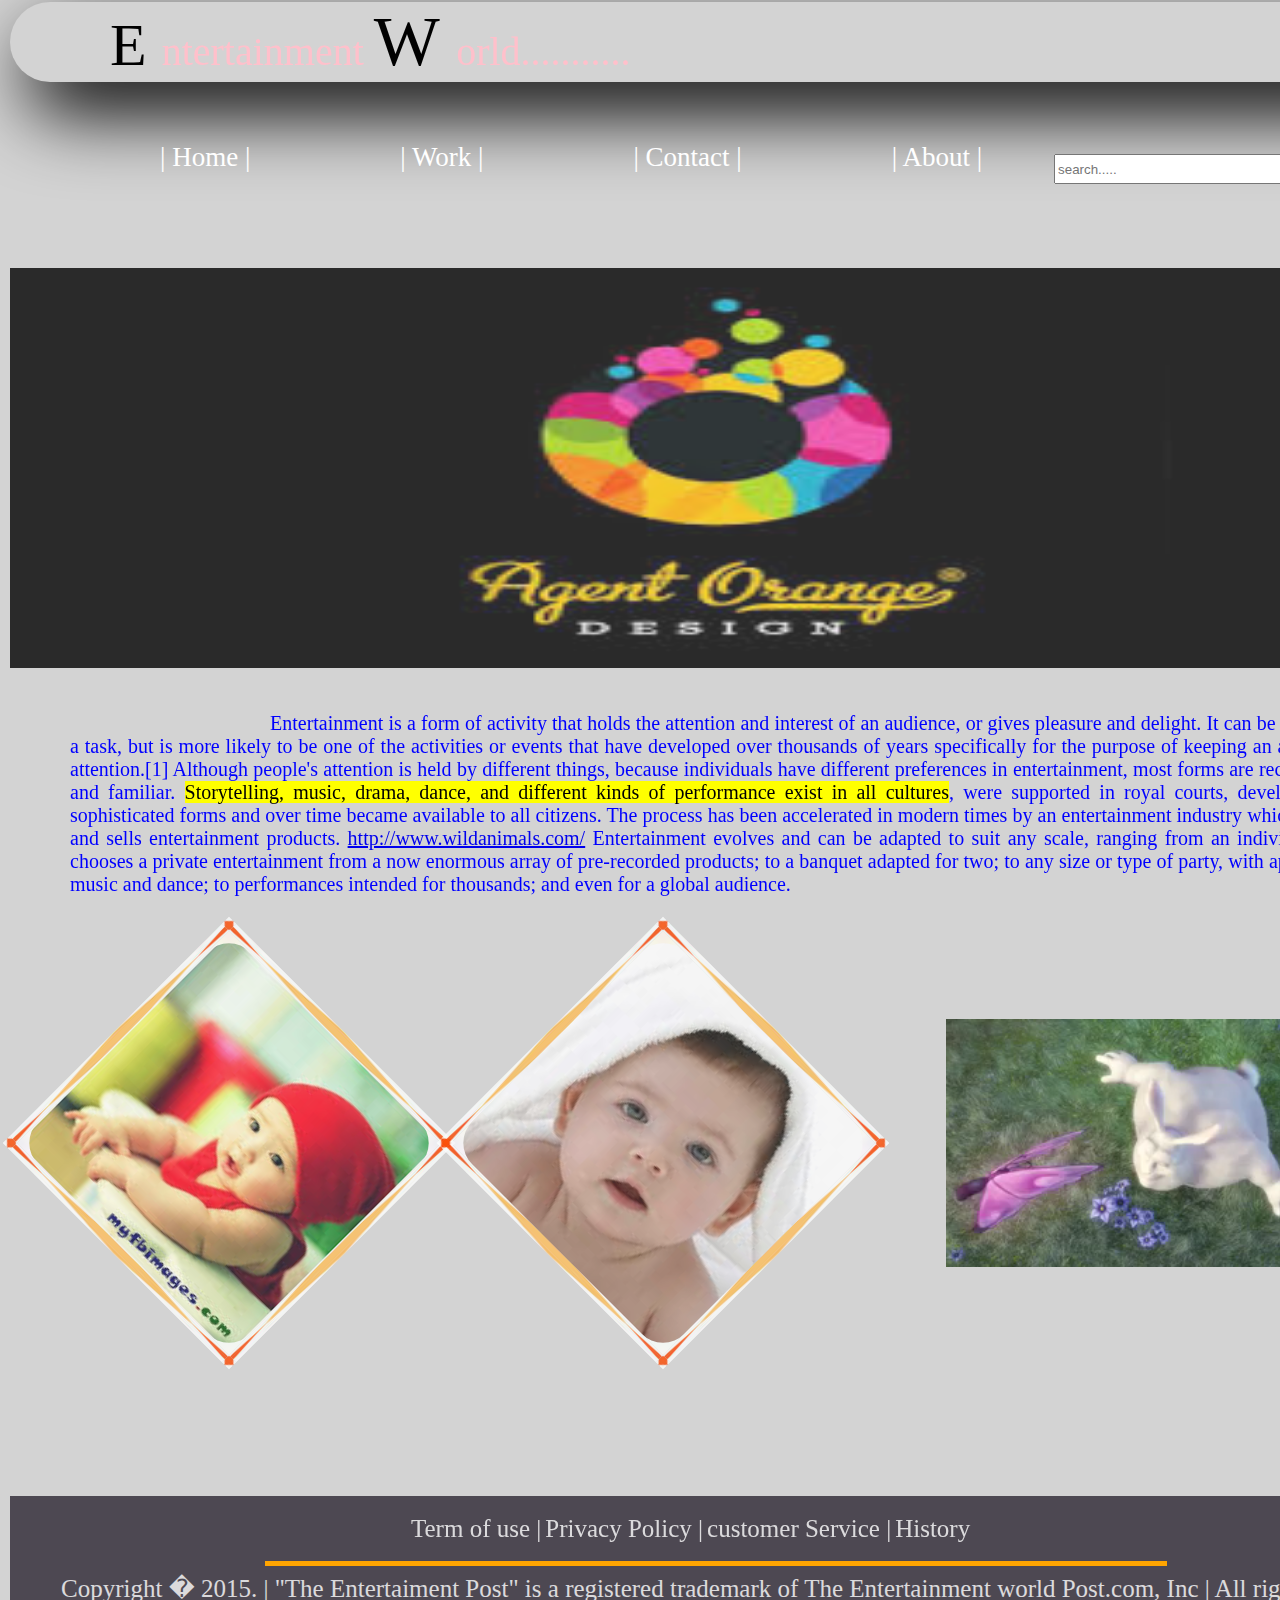
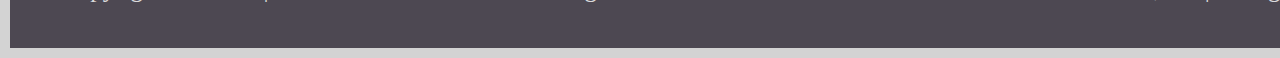
<file: index.html>
<!doctype html>
 <head>
 
 <link rel="stylesheet" type="text/css" href="index.css">

 </head>
 <body>

 <div id="wrapper">

 <p id="p1">  E <span id="span2">ntertainment   <span id="span3"> W <span id="span2"> orld...........
 </p>

 <nav>
 <a id="stylus" href="index.html">| Home | </a>
 <a id="stylus" href="work.html">| Work | </a>
 <a id="stylus" href="contact.html">| Contact | </a>
 <a id="stylus" href="about.html">| About | </a>
 </nav>


 <div id="search">
 <input id="input" type="search" name="googlesearch" placeholder="search....." autofoucs>
 <img id="img2" src="search.png">
 </div>

<br><br><br><br><br><br><br>

<img id="imgcover" src="img6.jpg">

<p id="paragraph">Entertainment is a form of activity that holds the attention and interest
 of an audience, or gives pleasure and delight. It can be an idea or a task, but is more likely
 to be one of the activities or events that have developed over thousands of years specifically
 for the purpose of keeping an audience's attention.[1] Although people's attention is held by
 different things, because individuals have different preferences in entertainment, most forms
 are recognisable and familiar. <mark>Storytelling, music, drama, dance, and different kinds of 
performance exist in all cultures</mark>, were supported in royal courts, developed into sophisticated 
forms and over time became available to all citizens. The process has been accelerated in modern
 times by an entertainment industry which records and sells entertainment products.
<a href="#">http://www.wildanimals.com/</a> Entertainment
 evolves and can be adapted to suit any scale, ranging from an individual who chooses a private
 entertainment from a now enormous array of pre-recorded products; to a banquet adapted for two; 
to any size or type of party, with appropriate music and dance; to performances intended for 
thousands; and even for a global audience.</p>

<div id="divfigures">
<img id="divimg1" src="baby.jpg">
<img id="divimg2" src="baby2.jpg">
</div>

<div id="song">
<video src="htmlvideo.mp4" width="450px" height="450px" autoplay>
</div>


<div id="footer">
<br>
<a id="footerlink1" href="#"> Term of use |</a>
<a id="footerlink2" href="#"> Privacy Policy |</a>
<a id="footerlink3" href="#"> customer Service |</a>
<a id="footerlink4" href="#"> History </a>
<br><br>
<hr width="900px" size="5" color="orange"></hr>
<p id="p2">Copyright � 2015. | "The Entertaiment Post" is a registered trademark 
of The Entertainment world Post.com, Inc | All rights reserved.
</div>





</div>
</html>
</body>
</file>
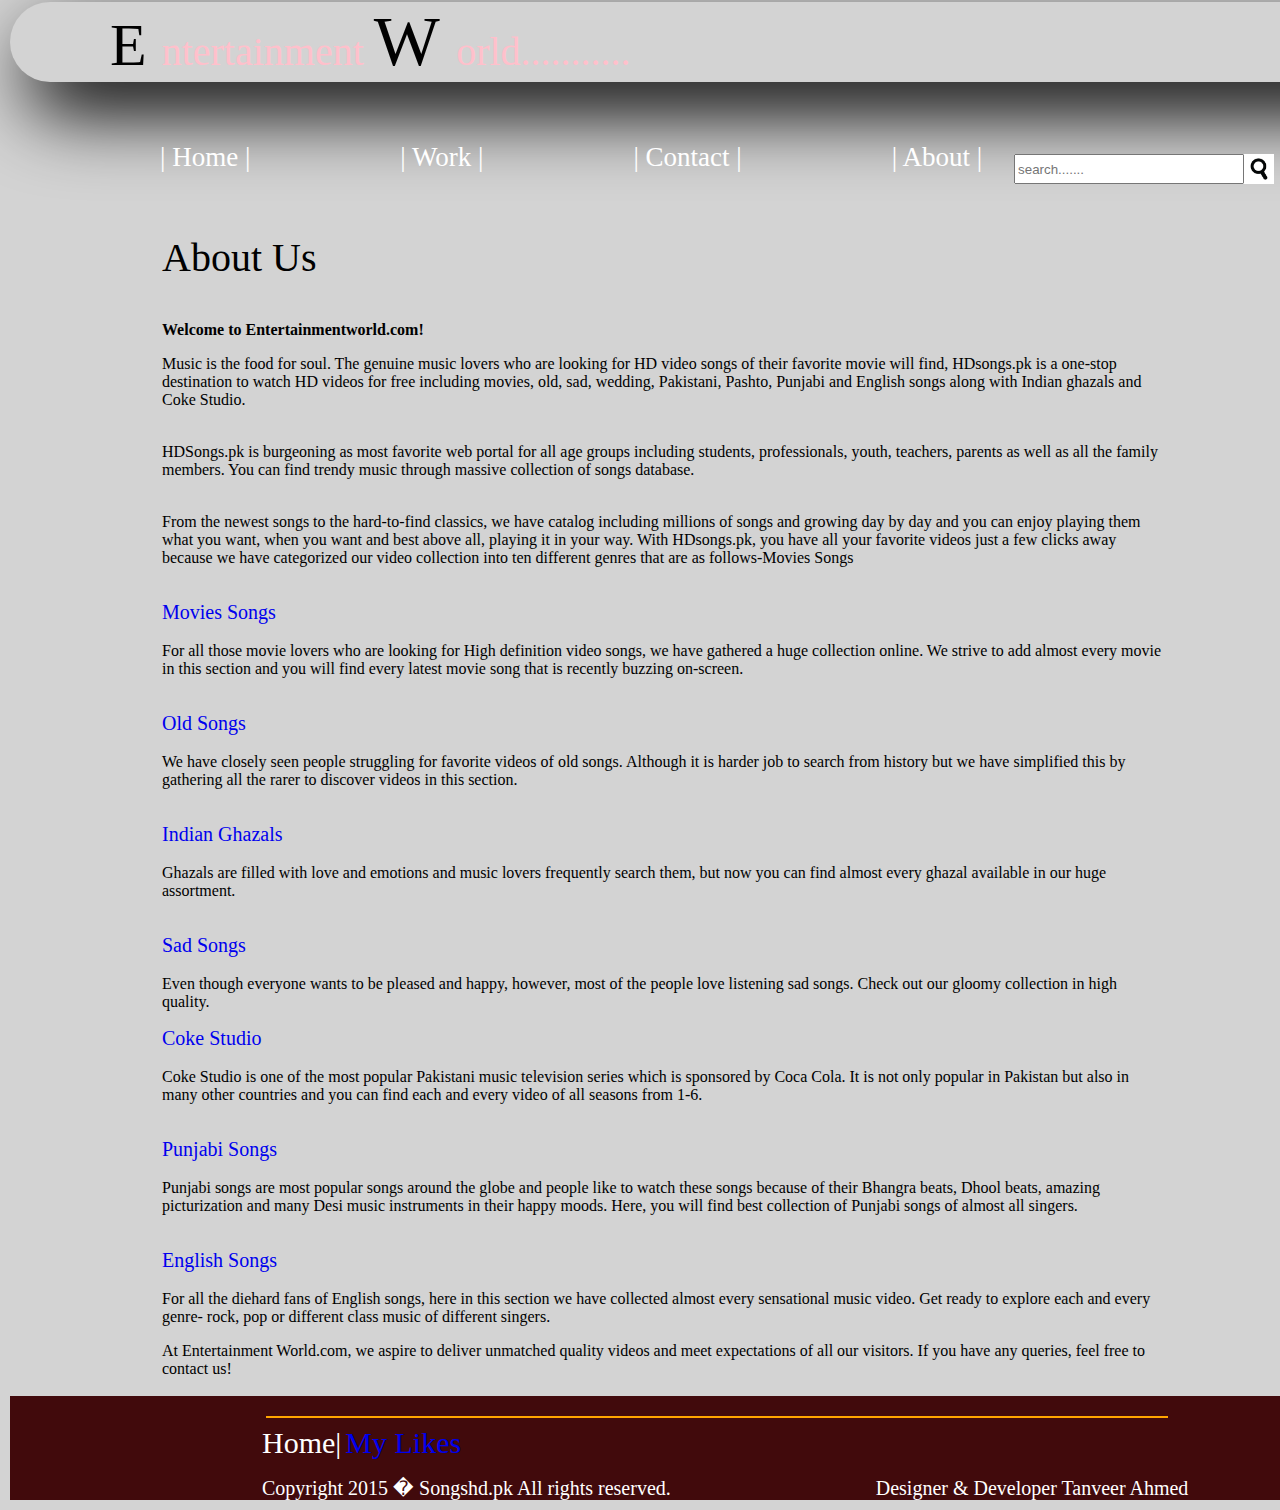
<file: about.html>
<!doctype html>
<head>
 <link rel="stylesheet" type="text/css" href="about.css">
</head>
<body>

<div id="wrapper">

<p id="p1">  E <span id="span2">ntertainment   <span id="span3"> W <span id="span2"> orld...........
</p>

<nav>
 <a id="stylus" href="index.html"> | Home | </a>
 <a id="stylus" href="work.html"> | Work | </a>
 <a id="stylus" href="contact.html">| Contact | </a>
 <a id="stylus" href="about.html"> | About | </a>
</nav>


<div id="search">
 
 <input id="input" type="search" name="googlesearch"  placeholder="search......."autofoucs>
 <img id="img2" src="search.png">
</div>

<div id="aboutus">
<p id="p2">About Us<p>
<p><b>Welcome to Entertainmentworld.com!</b></p>
Music is the food for soul. The genuine music lovers who are looking for HD video songs of
their favorite movie will find, HDsongs.pk is a one-stop destination to watch HD videos for 
free including movies, old, sad, wedding, Pakistani, Pashto, Punjabi and English songs along with 
Indian ghazals and Coke Studio.</p>
<br>
<p>HDSongs.pk is burgeoning as most favorite web portal for all age groups including 
students, professionals, youth, teachers, parents as well as all the family members. 
You can find trendy music through massive collection of songs database.</p>
<br>
<p>From the newest songs to the hard-to-find classics, we have catalog including millions of 
songs and growing day by day and you can enjoy playing them what you want, when you want and 
best above all, playing it in your way. With HDsongs.pk, you have all your favorite videos just
 a few clicks away because we have categorized our video collection into ten different genres 
that are as follows-Movies Songs</p>
<br>
<a id="linkp" href="#">Movies Songs</a>
<br><br>

<p>For all those movie lovers who are looking for High definition video songs, we have
 gathered a huge collection online. We strive to add almost every movie in this section 
and you will find every latest movie song that is recently buzzing on-screen.</p>

<br>

<a id="linkp" href="#">Old Songs</a>
<br><br>

<p>We have closely seen people struggling for favorite videos of old songs. Although it
 is harder job to search from history but we have simplified this by gathering all the rarer to
 discover videos in this section.</p>

<br>
<a id="linkp" href="#">Indian Ghazals</a>
<br><br>
<p>Ghazals are filled with love and emotions and music lovers frequently search them, but now
 you can find almost every ghazal available in our huge assortment.</p>

<br>

<a id="linkp" href="#">Sad Songs</a>
<br><br>
<p>Even though everyone wants to be pleased and happy, however, most of the people love listening 
sad songs. Check out our gloomy collection in high quality.</p>

<a id="linkp" href="#">Coke Studio</a>
<br><br>
<p>Coke Studio is one of the most popular Pakistani music television series which is sponsored by
 Coca Cola. It is not only popular in Pakistan but also in many other countries and you can find 
 each and every video of all seasons from 1-6.</p>

<br>
<a id="linkp" href="#">Punjabi Songs</a>
<br><br>
<p>Punjabi songs are most popular songs around the globe and people like to watch these songs because 
of their Bhangra beats, Dhool beats, amazing picturization and many Desi music instruments in their 
happy moods. Here, you will find best collection of Punjabi songs of almost all singers.</p>

<br>
<a id="linkp" href="#">English Songs</a>
<br><br>
<p>For all the diehard fans of English songs, here in this section we have collected almost every 
sensational music video. Get ready to explore each and every genre- rock, pop or different class 
music of different singers.</p>

<p>At Entertainment World.com, we aspire to deliver unmatched quality videos and meet expectations of all our visitors.
 If you have any queries, feel free to contact us!</p>
</div>


<div id="footer">
<br>
<hr width="900px" color="orange"></hr>
<p><a href="#" style="font-size:30px; color:white; text-decoration:none; margin-left:250px;">Home|</a>
<a href="#" style="font-size:30px; text-decoration:none;">My Likes</a></p>
<p style="font-size:20px; color:white; margin-left:250px;">
Copyright 2015 � Songshd.pk All rights reserved. <a href="#" style="font-size:20px; color:white; text-decoration:none; margin-left:200px;">Designer & Developer Tanveer Ahmed</a> </p>

</div>















</div>
</body>
</html>
</file>
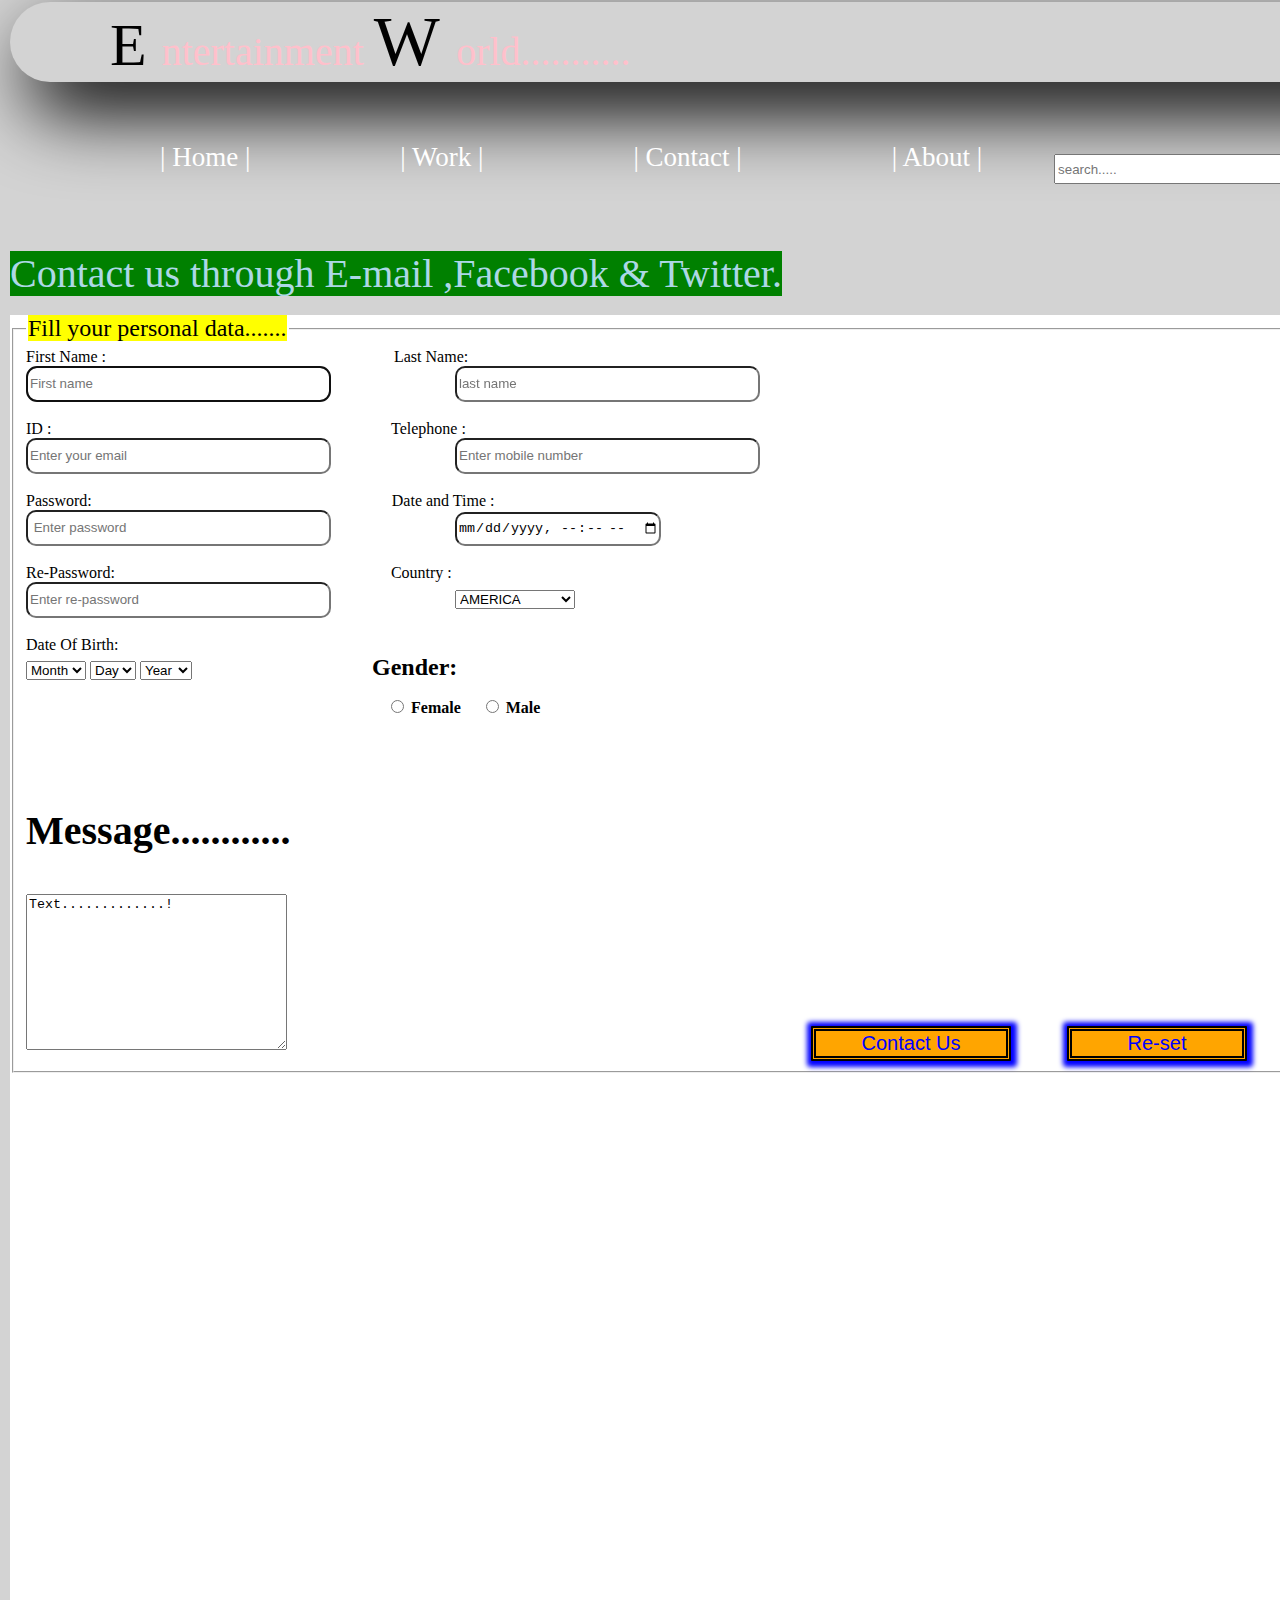
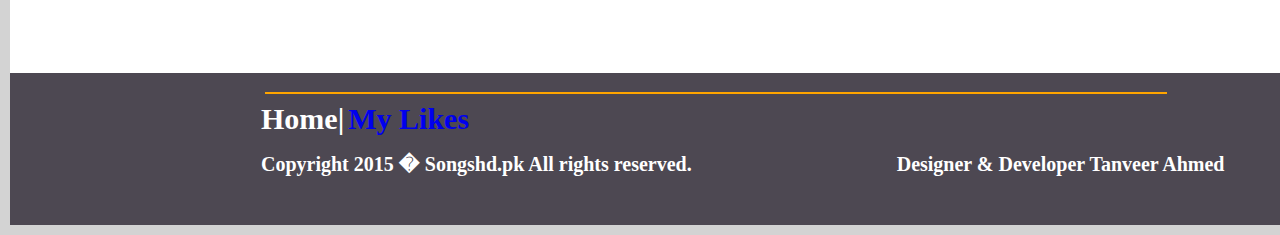
<file: contact.html>
<!doctype html>
 <head>
 
 <link rel="stylesheet" type="text/css" href="index.css">

 </head>
 <body>

 <div id="wrapper">

 <p id="p1">  E <span id="span2">ntertainment   <span id="span3"> W <span id="span2"> orld...........
 </p>

 <nav>
 <a id="stylus" href="index.html">| Home | </a>
 <a id="stylus" href="work.html">| Work | </a>
 <a id="stylus" href="contact.html">| Contact | </a>
 <a id="stylus" href="about.html">| About | </a>
 </nav>


 <div id="search">
 <input id="input" type="search" name="googlesearch" placeholder="search....." autofoucs>
 <img id="img2" src="search.png">
 </div>

 <br><br><br><br><br><br>
 <mark style="font-size:40px; color:lightblue; background-color:green;">
 Contact us through E-mail ,Facebook & Twitter.
 </mark>
 <br><br>
 <form action="" method="post" style="background:white;">

 <fieldset>
 <legend ><font size="5" color="red"> <mark>Fill your personal data.......</font></legend>

 First Name :
 &nbsp&nbsp&nbsp&nbsp&nbsp&nbsp&nbsp&nbsp&nbsp&nbsp&nbsp&nbsp&nbsp&nbsp&nbsp&nbsp&nbsp&nbsp
 &nbsp&nbsp&nbsp&nbsp&nbsp&nbsp&nbsp&nbsp&nbsp&nbsp&nbsp&nbsp&nbsp&nbsp&nbsp&nbsp&nbsp&nbsp
 &nbsp&nbsp&nbsp&nbsp&nbsp&nbsp&nbsp&nbsp&nbsp&nbsp&nbsp&nbsp&nbsp&nbsp&nbsp&nbsp&nbsp
 &nbsp&nbsp&nbsp&nbsp&nbsp&nbsp&nbsp&nbsp&nbsp&nbsp&nbsp&nbsp&nbsp&nbsp
 Last Name:<br>

 <input type="type" placeholder="First name"  SIZE="35PX" maxlength="10"  required="true"style="border-radius:10px; height:30px;"  autofocus>
 &nbsp&nbsp&nbsp&nbsp&nbsp&nbsp&nbsp&nbsp&nbsp&nbsp&nbsp&nbsp&nbsp&nbsp
 &nbsp&nbsp&nbsp&nbsp&nbsp&nbsp&nbsp&nbsp&nbsp&nbsp&nbsp&nbsp&nbsp&nbsp
 <input type="type" placeholder="last name" SIZE="35PX" maxlength="8" required="true" style="border-radius:10px; height:30px;">

 <br><br>


 ID : 
 &nbsp&nbsp&nbsp&nbsp&nbsp&nbsp&nbsp&nbsp&nbsp&nbsp&nbsp&nbsp&nbsp&nbsp&nbsp&nbsp&nbsp&nbsp
 &nbsp&nbsp&nbsp&nbsp&nbsp&nbsp&nbsp&nbsp&nbsp&nbsp&nbsp&nbsp&nbsp&nbsp&nbsp&nbsp&nbsp&nbsp
 &nbsp&nbsp&nbsp&nbsp&nbsp&nbsp&nbsp&nbsp&nbsp&nbsp&nbsp&nbsp&nbsp&nbsp&nbsp&nbsp&nbsp&nbsp
 &nbsp&nbsp&nbsp&nbsp&nbsp&nbsp&nbsp&nbsp&nbsp&nbsp&nbsp&nbsp&nbsp&nbsp&nbsp&nbsp&nbsp&nbsp
 &nbsp&nbsp&nbsp&nbsp&nbsp&nbsp&nbsp
 
 Telephone :<br>
 
 <input type="email"  name="email" placeholder="Enter your email"  SIZE="35PX" required="true" style="border-radius:10px; height:30px;">
 &nbsp&nbsp&nbsp&nbsp&nbsp&nbsp&nbsp&nbsp&nbsp&nbsp&nbsp&nbsp&nbsp&nbsp
 &nbsp&nbsp&nbsp&nbsp&nbsp&nbsp&nbsp&nbsp&nbsp&nbsp&nbsp&nbsp&nbsp&nbsp
 <input type="tel" name="usertel" placeholder="Enter mobile number"  SIZE="35PX" maxlength="11" required="true" style="border-radius:10px; height:30px;">

 <br><br>

 Password:  
 &nbsp&nbsp&nbsp&nbsp&nbsp&nbsp&nbsp&nbsp&nbsp&nbsp&nbsp&nbsp&nbsp&nbsp&nbsp&nbsp&nbsp&nbsp
 &nbsp&nbsp&nbsp&nbsp&nbsp&nbsp&nbsp&nbsp&nbsp&nbsp&nbsp&nbsp&nbsp&nbsp&nbsp&nbsp&nbsp&nbsp
 &nbsp&nbsp&nbsp&nbsp&nbsp&nbsp&nbsp&nbsp&nbsp&nbsp&nbsp&nbsp&nbsp&nbsp&nbsp&nbsp&nbsp&nbsp
 &nbsp&nbsp&nbsp&nbsp&nbsp&nbsp&nbsp&nbsp&nbsp&nbsp&nbsp&nbsp&nbsp&nbsp&nbsp&nbsp
 Date and Time :<br>
 
 <input type="password" name="psw" placeholder=" Enter password" SIZE="35PX"  maxlength="8" required="true" style="border-radius:10px; height:30px;">
 &nbsp&nbsp&nbsp&nbsp&nbsp&nbsp&nbsp&nbsp&nbsp&nbsp&nbsp&nbsp&nbsp&nbsp&nbsp&nbsp&nbsp&nbsp
 &nbsp&nbsp&nbsp&nbsp&nbsp&nbsp&nbsp&nbsp&nbsp&nbsp
 <input type="datetime-local" placeholder=" Enter date" SIZE="35PX" required="true" style="border-radius:10px; height:30px;">
  
 <br><br>

 Re-Password:
 &nbsp&nbsp&nbsp&nbsp&nbsp&nbsp&nbsp&nbsp&nbsp&nbsp&nbsp&nbsp&nbsp&nbsp&nbsp&nbsp&nbsp&nbsp
 &nbsp&nbsp&nbsp&nbsp&nbsp&nbsp&nbsp&nbsp&nbsp&nbsp&nbsp&nbsp&nbsp&nbsp&nbsp&nbsp&nbsp&nbsp
 &nbsp&nbsp&nbsp&nbsp&nbsp&nbsp&nbsp&nbsp&nbsp&nbsp&nbsp&nbsp&nbsp&nbsp&nbsp&nbsp&nbsp&nbsp
 &nbsp&nbsp&nbsp&nbsp&nbsp&nbsp&nbsp&nbsp&nbsp&nbsp
 
 Country :<BR>

 <input type="password" placeholder="Enter re-password" SIZE="35PX"  maxlength="8" required="true" style="border-radius:10px; height:30px;">

 &nbsp&nbsp&nbsp&nbsp&nbsp&nbsp&nbsp&nbsp&nbsp&nbsp&nbsp&nbsp&nbsp&nbsp&nbsp&nbsp&nbsp&nbsp
 &nbsp&nbsp&nbsp&nbsp&nbsp&nbsp&nbsp&nbsp&nbsp&nbsp

 <select>
 <option> AMERICA</option>
 <option> BRITISH</option>
 <option> CANADA</option>
 <option> ROOS</option>
 <option> JAPAN</option>
 <option> AUSTRAILIA</option>
 <option> SAUDI ARAIBIA</option>
 <option> CHAINA</option>
 <option> AFGANISTAN</option>
 <option> PAKISTAN</option>
 <option> INDIA</option>
 <option> NEWZEELAND</option>
 <option> TURKEY</option>
 <option>IRAQ</option>
 <option> ABUDAHBI</option>
 <option> IRAN</option>
 <option> EGYEPT</option>

 </select>


 <br><br>

 Date Of Birth:
 <br>
 <select>
 <option> Month</option>
 <option> Jan</option>
 <option> Feb</option>
 <option> Mar</option>
 <option> Aprl</option>
 <option> May</option>
 <option> Jun</option>
 <option> July</option>
 <option> Aug</option>
 <option> Sept</option>
 <option> Oct</option>
 <option> Nov</option>
 <option> Dec</option>
 </select>

 <select>
 <option> Day</option>
 <option> 1</option>
 <option> 2</option>
 <option> 3</option>
 <option> 4</option>
 <option> 5</option>
 <option> 6</option>
 <option> 7</option>
 <option> 8</option>
 <option> 9</option>
 <option> 10</option>
 <option> 11</option>
 <option> 12</option>
 <option> 13</option>
 <option> 14</option>
 <option> 15</option>
 <option> 16</option>
 <option> 17</option>
 <option> 18</option>
 <option> 19</option>
 <option> 20</option>
 <option> 21</option>
 <option> 22</option>
 <option> 23</option>
 <option> 24</option>
 <option> 25</option>
 <option> 26</option>
 <option> 27</option>
 <option> 28</option>
 <option> 29</option>
 <option> 29</option>
 <option> 30</option>
 <option> 31</option>
 </select>

 <select>
 <option> Year</option>
 <option> 2015</option>
 <option> 2014</option>
 <option> 2013</option>
 <option> 2012</option>
 <option> 2011</option>
 <option> 2010</option>
 <option> 2009</option>
 <option> 2008</option>
 <option> 2007</option>
 <option> 2006</option>
 <option> 2005</option>
 <option> 2004</option>
 <option> 2003</option>
 <option> 2002</option>
 <option> 2001</option>
 <option> 2000</option>
 <option> 1999</option>
 <option> 1998</option>
 <option> 1997</option>
 <option> 1996</option>
 <option> 1995</option>
 <option> 1994</option>
 <option> 1993</option>
 <option> 1992</option>
 <option> 1991</option>
 <option> 1990</option>
 <option> 1899</option>
 <option> 1898</option>
 </select>
 &nbsp&nbsp&nbsp&nbsp&nbsp&nbsp&nbsp&nbsp&nbsp&nbsp&nbsp&nbsp&nbsp&nbsp&nbsp&nbsp&nbsp&nbsp
 &nbsp&nbsp&nbsp&nbsp&nbsp&nbsp&nbsp&nbsp&nbsp&nbsp&nbsp&nbsp&nbsp&nbsp&nbsp&nbsp&nbsp&nbsp
 &nbsp&nbsp&nbsp&nbsp&nbsp
 
 <font size="5"><b> Gender:</font><br><br>

 &nbsp&nbsp&nbsp&nbsp&nbsp&nbsp&nbsp&nbsp&nbsp&nbsp&nbsp&nbsp&nbsp&nbsp&nbsp&nbsp&nbsp&nbsp
 &nbsp&nbsp&nbsp&nbsp&nbsp&nbsp&nbsp&nbsp&nbsp&nbsp&nbsp&nbsp&nbsp&nbsp&nbsp&nbsp&nbsp&nbsp
 &nbsp&nbsp&nbsp&nbsp&nbsp&nbsp&nbsp&nbsp&nbsp&nbsp&nbsp&nbsp&nbsp&nbsp&nbsp&nbsp&nbsp&nbsp
 &nbsp&nbsp&nbsp&nbsp&nbsp&nbsp&nbsp&nbsp&nbsp&nbsp &nbsp&nbsp&nbsp&nbsp&nbsp&nbsp&nbsp&nbsp
 &nbsp&nbsp&nbsp&nbsp&nbsp&nbsp&nbsp&nbsp&nbsp&nbsp&nbsp&nbsp
 <input type="radio" name="sex"> <b>Female  &nbsp&nbsp&nbsp   <input type="radio" name="sex"> Male

 
 <br><br><br><br><br><br>
 
 <p style="font-size:40px;">Message............</p>
 <textarea name="message" rows="10" cols="30">Text.............!</textarea>
 &nbsp&nbsp&nbsp&nbsp&nbsp&nbsp&nbsp&nbsp&nbsp&nbsp&nbsp&nbsp
 &nbsp&nbsp&nbsp&nbsp&nbsp&nbsp&nbsp&nbsp&nbsp&nbsp&nbsp&nbsp
 &nbsp&nbsp&nbsp&nbsp&nbsp&nbsp&nbsp&nbsp&nbsp&nbsp&nbsp&nbsp
 &nbsp&nbsp&nbsp&nbsp&nbsp&nbsp&nbsp&nbsp&nbsp&nbsp&nbsp&nbsp
 &nbsp&nbsp&nbsp&nbsp&nbsp&nbsp&nbsp&nbsp&nbsp&nbsp&nbsp&nbsp
 &nbsp&nbsp&nbsp&nbsp&nbsp&nbsp&nbsp&nbsp&nbsp&nbsp&nbsp&nbsp 
 &nbsp&nbsp&nbsp&nbsp&nbsp&nbsp&nbsp&nbsp&nbsp&nbsp&nbsp&nbsp
 &nbsp&nbsp&nbsp&nbsp&nbsp&nbsp&nbsp&nbsp&nbsp&nbsp&nbsp&nbsp
 &nbsp&nbsp&nbsp&nbsp&nbsp&nbsp&nbsp&nbsp&nbsp&nbsp&nbsp&nbsp
 &nbsp&nbsp&nbsp&nbsp&nbsp&nbsp&nbsp&nbsp&nbsp&nbsp&nbsp&nbsp
 <input type="submit" value="Contact Us" style=" border-radius:1px; border:5px double black; box-shadow:1px 1px 5px 5px blue; background:orange; font-size:20px; color:blue; width:200px; heigth:120px;">

 &nbsp&nbsp&nbsp&nbsp&nbsp&nbsp&nbsp&nbsp&nbsp&nbsp&nbsp&nbsp

 <input type="reset" value="Re-set" style=" border-radius:1px; border:5px double black; box-shadow:1px 1px 5px 5px blue; background:orange; font-size:20px; color:blue; width:180px; heigth:100px;">

 </fieldset> 
 <caption></caption>
 </form>

 <div id="footer">
 <br>
 <hr width="900px" color="orange"></hr>
 <p><a href="#" style="font-size:30px; color:white; text-decoration:none; margin-left:250px;">Home|</a>
 <a href="#" style="font-size:30px; text-decoration:none;">My Likes</a></p>
 <p style="font-size:20px; color:white; margin-left:250px;">
 Copyright 2015 � Songshd.pk All rights reserved. <a href="#" style="font-size:20px; color:white; text-decoration:none; margin-left:200px;">Designer & Developer Tanveer Ahmed</a> </p>

 </div>



 </div>
 </body>
 </html>
</file>
<file: index.css>
*::selection{background-color:orange;}
*{margin-top:0px;}

/* Wrapper */

#wrapper{border:2px solid lightgray;
	width:1410px;
	height:auto;
	margin-left:auto;
	margin-right:auto; }

/* End wrapper*/

body{	background-color:lightgray; }

/* Header*/

#p1{    font-size:60px; 
        font-family:Snap ITC;
	color:black;
        padding-left:100px;
	opicity:0.3px;
	background-color:none;
	border-radius:50px;
	box-shadow:16px 30px 75px black;
}
#p1:hover{color: rgba(1,4,5,2); 
	text-shadow: 10px 7px 5px yellow;
        -webkit-border-image:url('h.jpg')10 stretch; 
        -webkit-border-image-repeat:stretch;  
         border-radius:50px;}

#span2{  font-size:40px;
         color:pink; }


#span3{font-size:70px;
       color:black; }

/*  End Header*/


/* Navigation */

nav #stylus{     	
        text-decoration:none;
	font-size:27px;
	color:white;
        float:left;
        margin-left:150px; 
}
#stylus:hover{color:blue;
  	border:2px solid blue; }

#search{border:2px solid transparent; 
        width:300px;
        height:40px;
        float:left;
	margin-left:70px; 
        padding-top:0px;}
 
#span{  font-size:40px;
        color:white; 
        float:left; }
        

#input{ width:230px;
        height:30px;
        margin-top:10px;
        float:left; }
        


#img2{  width:30px;
        height:30px;
        margin-top:10px; 
        float:left; }
          
 
/*End Navigation*/


/* Background cover*/

#imgcover{width:1410px;
          height:400px; 
          opacity:0.8;
}
#imgcover:hover{ opacity:1.0;
                 filter:alpha(opacity=100);}

/* End Background cover*/


/* paragraph */

#paragraph{
	font-size:20px;
	text-align:justify;
	margin-top:40px;
	margin-right:60px;
	margin-left:60px;
	text-indent:200px;
	color:blue; }

/* paragraph */

/*content*/

#divfigures{width:930px;
     height:450px; 
     border:2px solid transparent;
     float:left;}

#divimg1{width:300px;
     height:300px;
     margin-left:57px;
     margin-top:65px;
     -webkit-transform:rotate(45deg); 
     border-radius:40px;   
     opacity:0.8;
     border: 10px solid transparent;
     -webkit-border-image: url('borderimg.jpg') 20 stretch;
     -webkit-transition:all 0.7 ease;
}
#divimg1:hover{opacity:1.0;
     filter:alpha(opacity=100);
     -webkit-transform:scale(1.2);
     -webkit-transform:rotate(360deg);
       }
       
#divimg2{width:300px;
     height:300px;
     -webkit-transition:all 0.7 ease;
     margin-left:110px;
     margin-top:65px;
     border-radius:40px;   
     -webkit-transform:rotate(45deg);  
     opacity:0.8;
     border: 10px solid transparent;
     -webkit-border-image: url('borderimg.jpg') 20 stretch;
}
#divimg2:hover{opacity:1.0;
      filter:alpha(opacity=100);
     -webkit-transform:rotate(360deg);
     -webkit-transform:scale(1.2); } 


#song{width:450px;
     height:450px; 
     border:2px solid transparent;
     float:left; 
     postion:relative;
     margin-top:opx;    }

/* End content */


/* footer */
#footer{width:1410px;
    height:150px;
    border:1px solid transparent;
    margin-top:600px;
    background-color:rgb(77,72,82);
    margin-left:auto;
    margin-right:auto; }

#footerlink1{font-size:25px;
    color:white;
    text-decoration:none;
    opacity:0.8;
    margin-left:400px;
        
}
#footerlink1:hover{color:black;}

#footerlink2{font-size:25px;
    color:white;
    text-decoration:none;
    opacity:0.8;
}
#footerlink2:hover{color:black;}
 
#footerlink3{font-size:25px;
    color:white;
    text-decoration:none;
    opacity:0.8;
}
#footerlink3:hover{color:black;}

#footerlink4{font-size:25px;
    color:white;
    text-decoration:none;
    opacity:0.8;
}
#footerlink4:hover{
    color:black;}   


#p2{font-size:25px;
    color:white;
    margin-left:50px;
    opacity:0.8;
}

/* End footer */
</file>
<file: about.css>
*::selection{background-color:orange;}
*{margin-top:0px;}

/* Wrapper */

#wrapper{border:2px solid lightgray;
	width:1415px;
	height:auto;
	margin-left:auto;
	margin-right:auto; }

/* End wrapper*/

body{	background-color:lightgray; }

/* Header*/

#p1{    font-size:60px; 
        font-family:Snap ITC;
	color:black;
        padding-left:100px;
	opicity:0.3px;
	background-color:none;
	border-radius:50px;
	box-shadow:16px 30px 75px black;
}
#p1:hover{color: rgba(1,4,5,2); 
	text-shadow: 10px 7px 5px yellow;
        -webkit-border-image:url('h.jpg')10 stretch; 
        -webkit-border-image-repeat:stretch;  }

#span2{  font-size:40px;
         color:pink; }


#span3{font-size:70px;
       color:black; }

/*  End Header*/


/* Navigation */

nav #stylus{     	
        text-decoration:none;
	font-size:27px;
	color:white;
        float:left;
        margin-left:150px; 
}
#stylus:hover{color:blue;
  	border:2px solid blue; }

#search{border:2px solid transparent; 
        width:400px;
        height:40px;
        float:left;
	margin-left:30px; 
        padding-top:0px;}


#input{ width:230px;
        height:30px;
        margin-top:10px;
        float:left; 
        }
        


#img2{  width:30px;
        height:30px;
        margin-top:10px; 
        float:left; }
          
 
/*End Navigation*/



#aboutus{border:2px solid transparent; 
        width:1000px;
        height:auto;
        margin-top:150px;
        margin-left:150px;
         }

#p2{font-size:40px;
    font-family:Elephant;}

#linkp{font-size:20px;
    font-family:Elephant;
     text-decoration:none;}

/* start footer*/

#footer{width:1410px;
         height:100px;
         border:2px solid transparent;
         background-color:rgb(65,10,12);}

/* End footer*/
</file>
